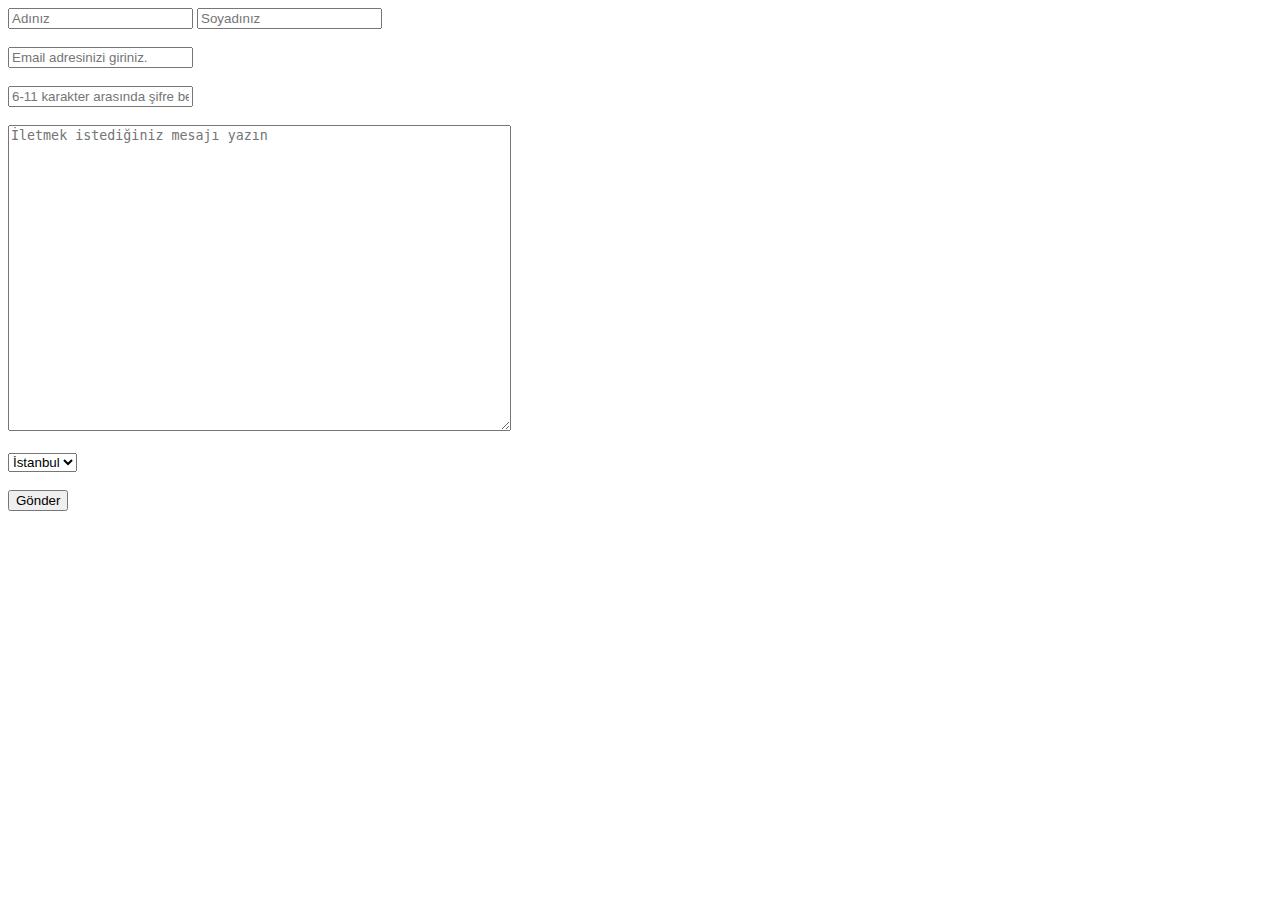
<file: ilkhtmlprojemiz/üye-ol.html>
<!DOCTYPE html>
<html lang="tr">
<head>
    <meta charset="UTF-8">
    <meta name="viewport" content="width=device-width, initial-scale=1.0">
    <title>Film Projesi | Üyelik Sayfası</title>
</head>
<body>
    
    <form action="">
     <input type="text" placeholder="Adınız">
     <input type="text" placeholder="Soyadınız">
     <br><br>
     <input type="email" placeholder="Email adresinizi giriniz.">
     <br><br>
     <input type="password" placeholder="6-11 karakter arasında şifre belirleyiniz. ">
      <br><br>
      
      <textarea name="" id="" cols="60" rows="20" placeholder="İletmek istediğiniz mesajı yazın"></textarea>
       
      <br><br>
        <select name="" id="">
            <option value="">İstanbul</option>
            <option value="">Ankara</option>
            <option value="">İzmir</option>
        </select>


      <br><br>
      <button>Gönder</button>





    </form>







</body>
</html>
</file>
